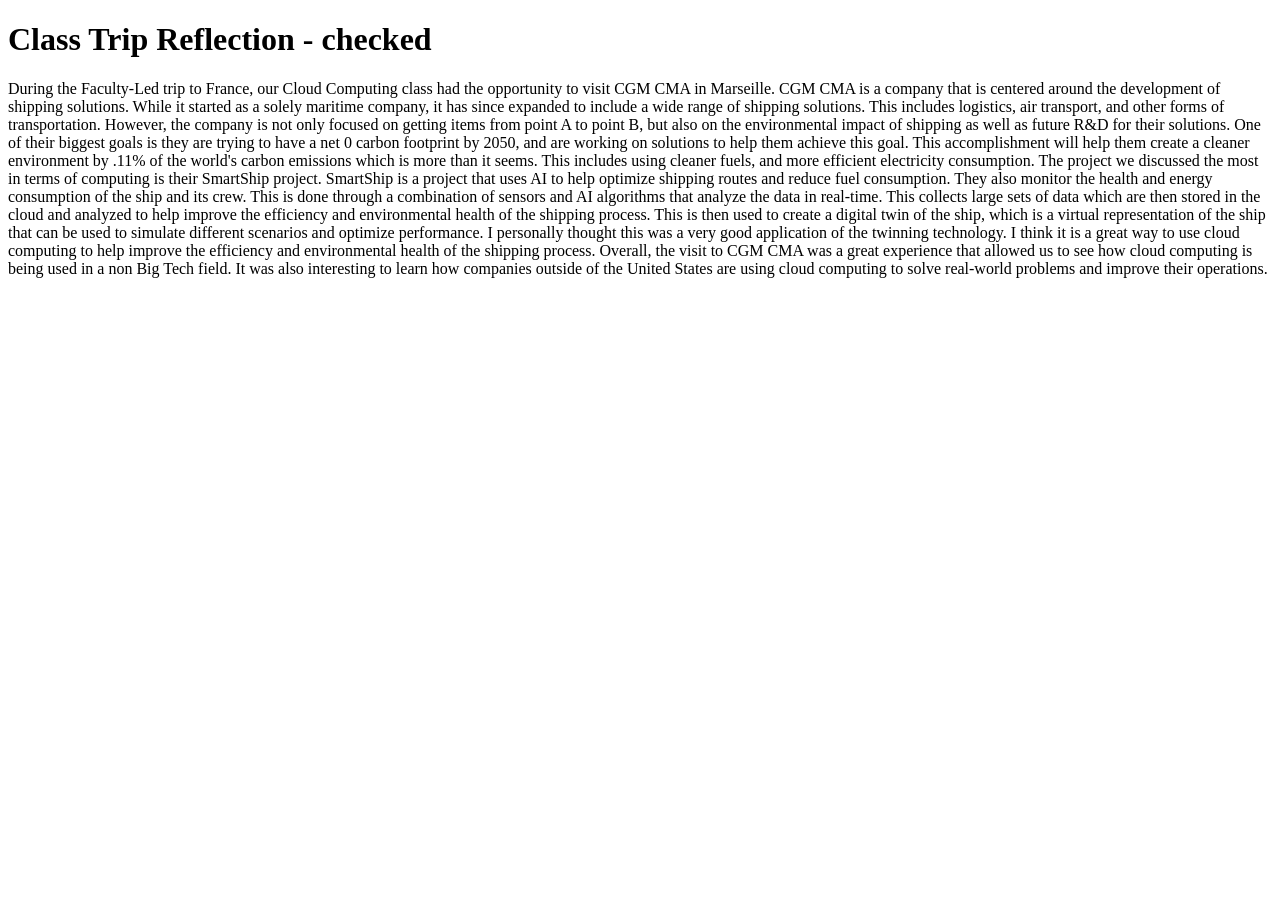
<file: reflection.html>
<!DOCTYPE html>
<html lang="en">
<head>
    <meta charset="UTF-8">
    <title>Class Trip Reflection</title>
    
</head>
<body>
    <div class="container">
        <h1>Class Trip Reflection  - checked</h1>
        <p>During the Faculty-Led trip to France, our Cloud Computing class had the opportunity to visit CGM CMA in Marseille. 
            CGM CMA is a company that is centered around the development of shipping solutions. While it started as a solely maritime company, it has since expanded to include a wide range of shipping solutions. This includes logistics, air transport, and other forms of transportation. 
            However, the company is not only focused on getting items from point A to point B, but also on the environmental impact of shipping as well as future R&D for their solutions. 
            One of their biggest goals is they are trying to have a net 0 carbon footprint by 2050, and are working on solutions to help them achieve this goal. 
            This accomplishment will help them create a cleaner environment by .11% of the world's carbon emissions which is more than it seems. This includes using cleaner fuels, and more efficient electricity consumption. 
            The project we discussed the most in terms of computing is their SmartShip project. SmartShip is a project that uses AI to help optimize shipping routes and reduce fuel consumption. 
            They also monitor the health and energy consumption of the ship and its crew. This is done through a combination of sensors and AI algorithms that analyze the data in real-time. 
            This collects large sets of data which are then stored in the cloud and analyzed to help improve the efficiency and environmental health of the shipping process. 
            This is then used to create a digital twin of the ship, which is a virtual representation of the ship that can be used to simulate different scenarios and optimize performance. 
            I personally thought this was a very good application of the twinning technology. I think it is a great way to use cloud computing to help improve the efficiency and environmental health of the shipping process.
            Overall, the visit to CGM CMA was a great experience that allowed us to see how cloud computing is being used in a non Big Tech field. 
            It was also interesting to learn how companies outside of the United States are using cloud computing to solve real-world problems and improve their operations.
        </p>
    </div>
</body>
</html>
</file>
